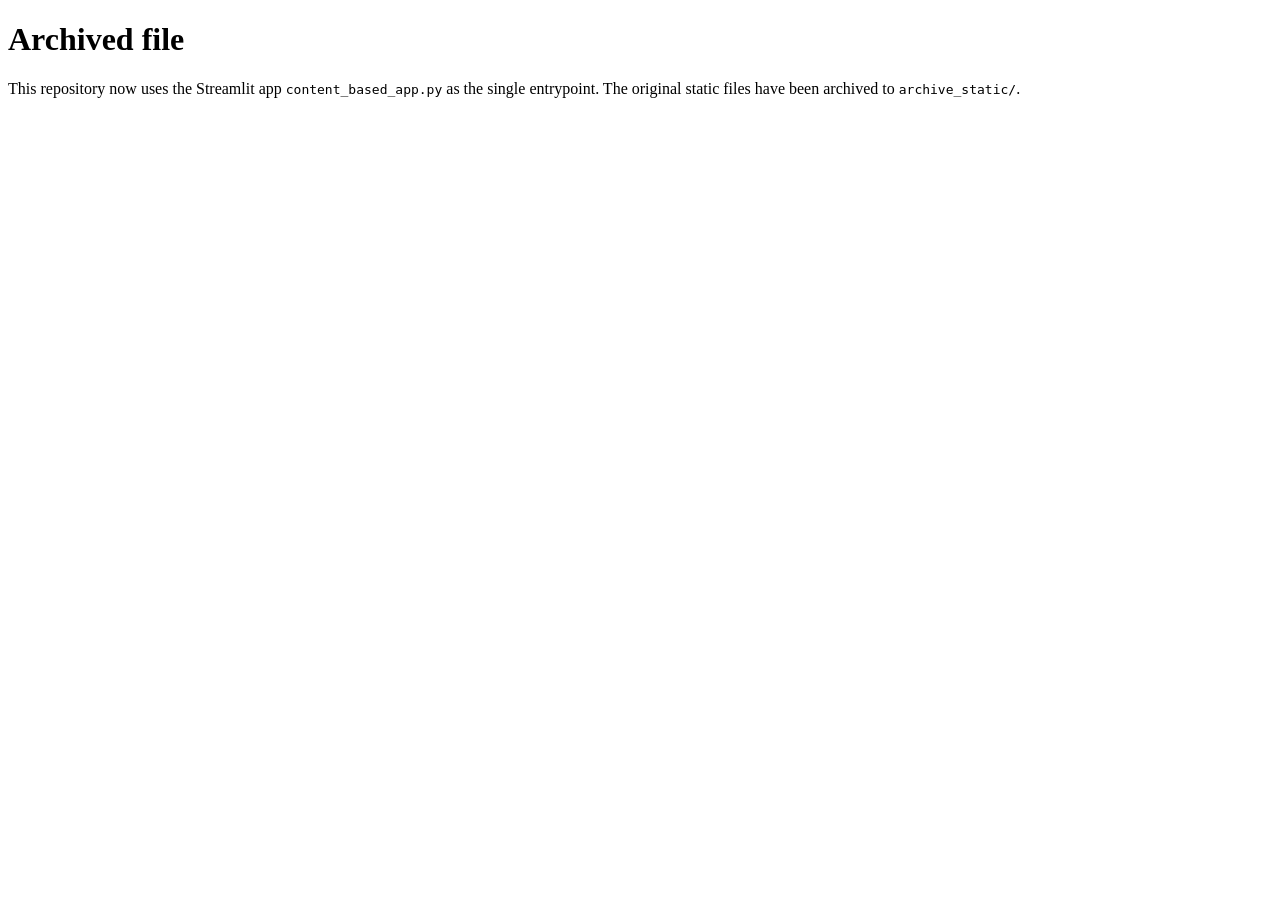
<file: index.html>
<!-- Archived: original index.html has been moved to archive_static/index.html -->
<!DOCTYPE html>
<html lang="en">
<head>
    <meta charset="UTF-8">
    <title>Archived</title>
</head>
<body>
    <h1>Archived file</h1>
    <p>This repository now uses the Streamlit app <code>content_based_app.py</code> as the single entrypoint. The original static files have been archived to <code>archive_static/</code>.</p>
</body>
</html>
</file>
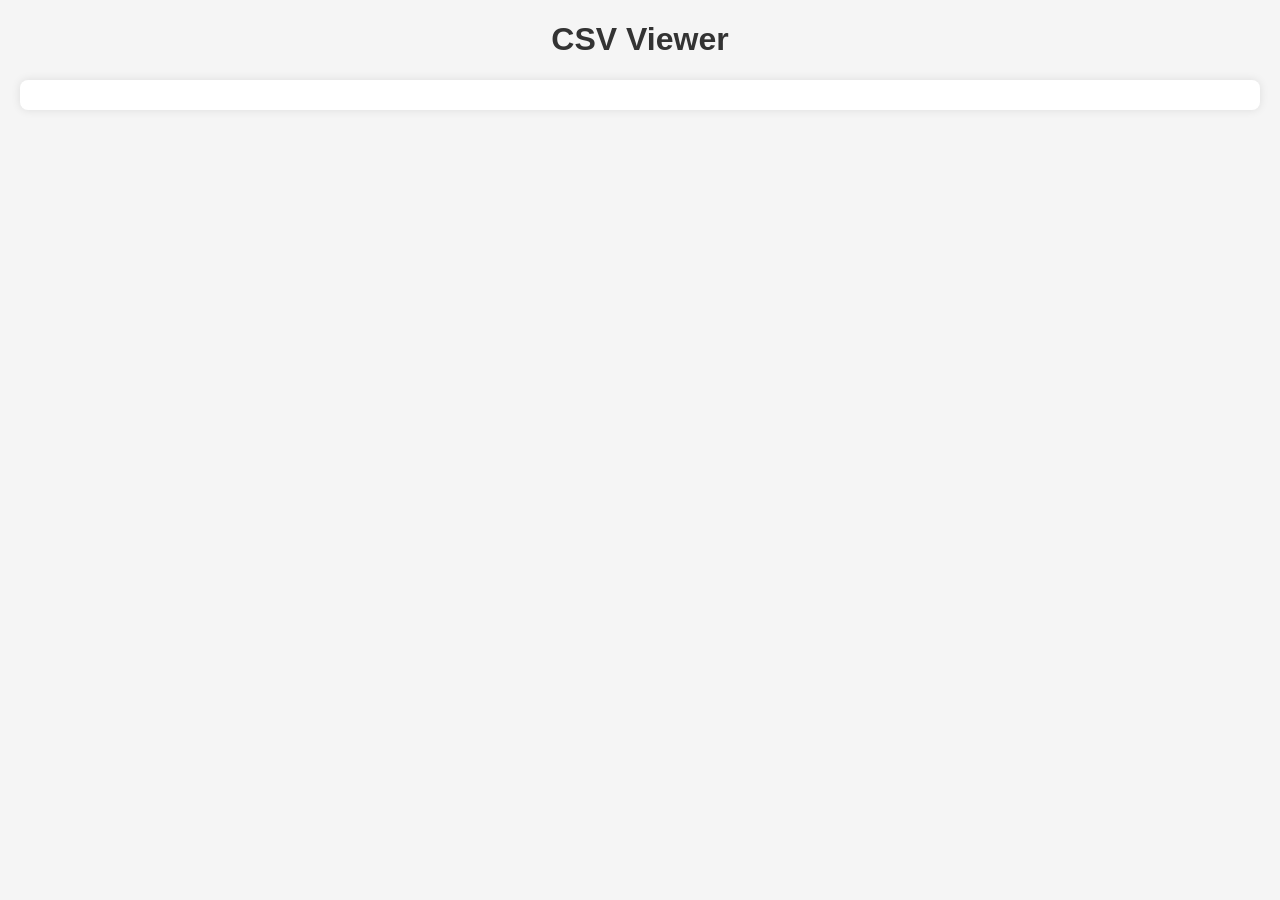
<file: archive_static/index.html>
<!DOCTYPE html>
<html lang="en">
<head>
    <meta charset="UTF-8">
    <title>CSV Viewer</title>
    <link rel="stylesheet" href="styles.css">
</head>
<body>
    <h1>CSV Viewer</h1>
    <div id="output"></div>
    <script src="app.js"></script>
</body>
</html>
</file>
<file: archive_static/styles.css>
body {
    font-family: Arial, sans-serif;
    margin: 20px;
    background: #f5f5f5;
}

h1 {
    text-align: center;
    color: #333;
}

#output {
    margin-top: 20px;
    padding: 15px;
    background: white;
    border-radius: 8px;
    box-shadow: 0 0 10px rgba(0,0,0,0.1);
}

table {
    width: 100%;
    border-collapse: collapse;
    margin-top: 10px;
}

th, td {
    padding: 8px;
    border: 1px solid #ccc;
    text-align: left;
}

th {
    background: #4CAF50;
    color: white;
}

tr:nth-child(even) {
    background: #f2f2f2;
}
</file>
